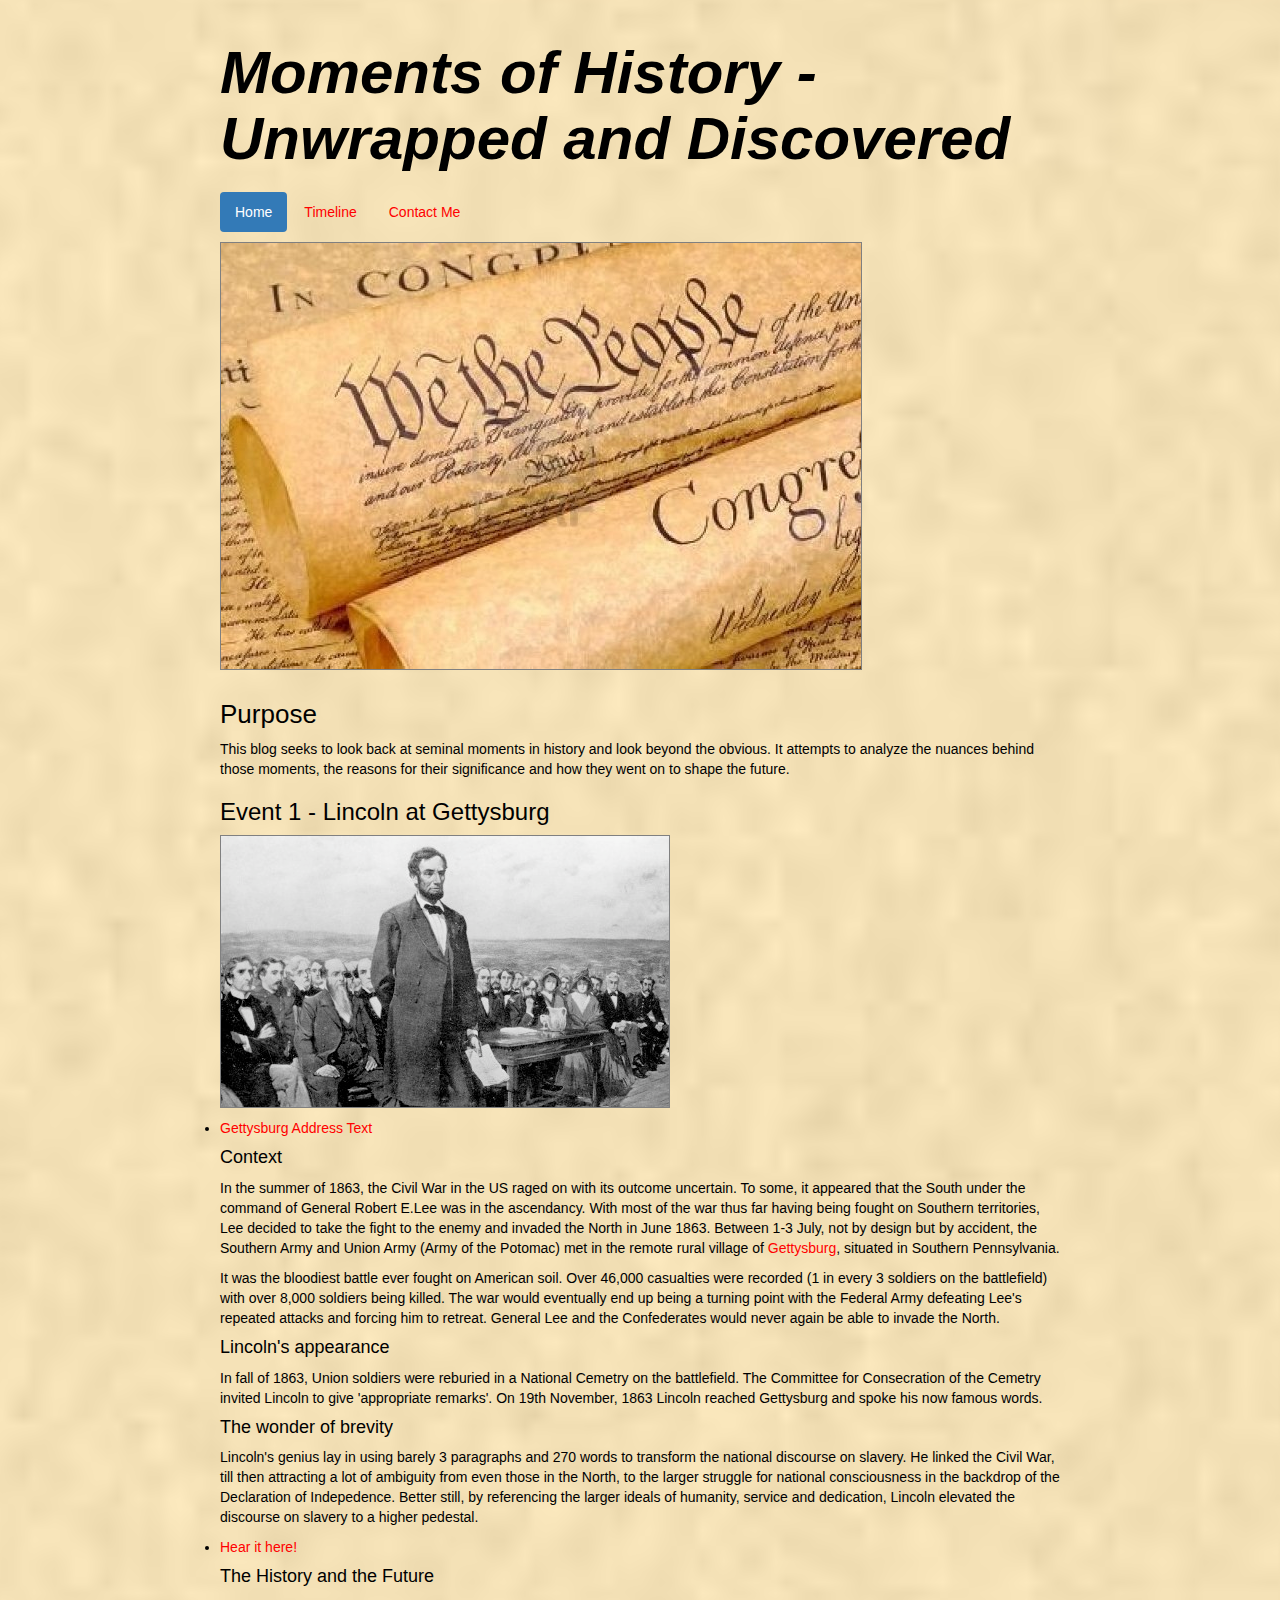
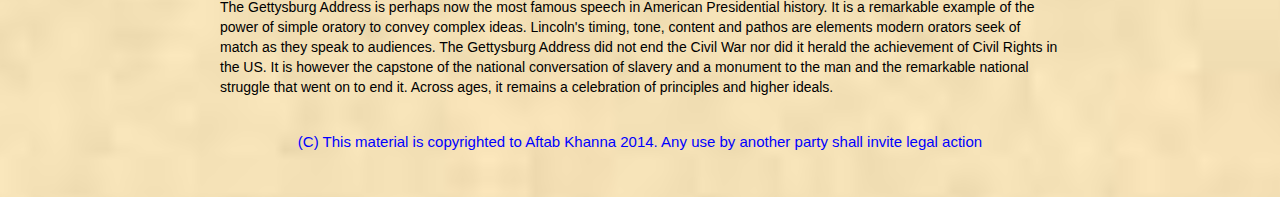
<file: index.html>
<!DOCTYPE html>
<html>
<head>
  <title>History's Nuggets</title>
  <meta charset="UTF-8">
    <meta charset="UTF-8">
  <link rel="stylesheet" href="http://maxcdn.bootstrapcdn.com/bootstrap/3.2.0/css/bootstrap.min.css">
  <link href="//maxcdn.bootstrapcdn.com/font-awesome/4.2.0/css/font-awesome.min.css" rel="stylesheet">
  <link rel="stylesheet" type="text/css" href="style.css">
  <script src="http://ajax.googleapis.com/ajax/libs/jquery/1.11.1/jquery.min.js"></script>
  <script src="http://maxcdn.bootstrapcdn.com/bootstrap/3.2.0/js/bootstrap.min.js"></script>
</head>
<font color ="black">
<body>
  <div id="wrapper">
    <div class="row">
    <div class="col-xs-4 col-sm-8 col-md-12">
    <h1>Moments of History - Unwrapped and Discovered</h1>
    </div>
    </div>
    <p></p>
  <ul class="nav nav-pills">
  <li class="active"><a href="#">Home</a></li>
  <li><a href="./Timeline.html">Timeline</a></li>
  <li><a href="./Contactme.html">Contact Me</a></li>
</ul>
    <p>
    </p>
    <p>
      <img src="history.jpg">
    </p>
    <section>
    <div class="row">
    <div class="col-xs-4 col-sm-8 col-md-12">
    <h2>Purpose</h2>
        <p>
    This blog seeks to look back at seminal moments in history and look beyond the obvious. It attempts to analyze the nuances behind those moments, the reasons for their significance and how they went on to shape the future.
    </p>
      <h3>Event 1 - Lincoln at Gettysburg</h3>
      <p>
        <img src="Lincoln.jpg" class="img-responsive" alt="Responsive image">
      </p>
        <li><a href="http://www.abrahamlincolnonline.org/lincoln/speeches/gettysburg.htm">Gettysburg Address Text</a></li>
      <h4>Context</h4>
      <section>
      <p>
        In the summer of 1863, the Civil War in the US raged on with its outcome uncertain. To some, it appeared that the South under the command of General Robert E.Lee was in the ascendancy. With most of the war thus far having being fought on Southern territories, Lee decided to take the fight to the enemy and invaded the North in June 1863. Between 1-3 July, not by design but by accident, the Southern Army and Union Army (Army of the Potomac) met in the remote rural village of <a href="http://en.wikipedia.org/wiki/Battle_of_Gettysburg">Gettysburg</a>, situated in Southern Pennsylvania.
        </p>
        <section>
        <p>
        It was the bloodiest battle ever fought on American soil. Over 46,000 casualties were recorded (1 in every 3 soldiers on the battlefield) with over 8,000 soldiers being killed. The war would eventually end up being a turning point with the Federal Army defeating Lee's repeated attacks and forcing him to retreat. General Lee and the Confederates would never again be able to invade the North.
      </p>
    </section>
    <section>
      <h4>Lincoln's appearance</h4>
      <section>
      <p>
        In fall of 1863, Union soldiers were reburied in a National Cemetry on the battlefield. The Committee for Consecration of the Cemetry invited Lincoln to give 'appropriate remarks'. On 19th November, 1863 Lincoln reached Gettysburg and spoke his now famous words.</p>
      </section>
      <section>
       <h4>The wonder of brevity</h4>
       <section>
       <p>
       Lincoln's genius lay in using barely 3 paragraphs and 270 words to transform the national discourse on slavery. He linked the Civil War, till then attracting a lot of ambiguity from even those in the North, to the larger struggle for national consciousness in the backdrop of the Declaration of Indepedence. Better still, by referencing the larger ideals of humanity, service and dedication, Lincoln elevated the discourse on slavery to a higher pedestal. 
    </section>  
        <li><a href="https://www.youtube.com/watch?v=BvA0J_2ZpIQ">Hear it here!</a></li>
    <section>
      <h4> The History and the Future</h4>
      <section>
        <p>
        The Gettysburg Address is perhaps now the most famous speech in American Presidential history. It is a remarkable example of the power of simple oratory to convey complex ideas. Lincoln's timing, tone, content and pathos are elements modern orators seek of match as they speak to audiences. The Gettysburg Address did not end the Civil War nor did it herald the achievement of Civil Rights in the US. It is however the capstone of the national conversation of slavery and a monument to the man and the remarkable national struggle that went on to end it. Across ages, it remains a celebration of principles and higher ideals.
        </p>
      </section>
    </section>
      </div>
      </div>
  <p>
  </p>
  <div id="footer">
    <div class="row">
    <div class="col-xs-4 col-sm-8 col-md-12">
  (C) This material is copyrighted to Aftab Khanna 2014. Any use by another party shall invite legal action
    </div>
  </div>
</body>
<font>
</html>
</file>
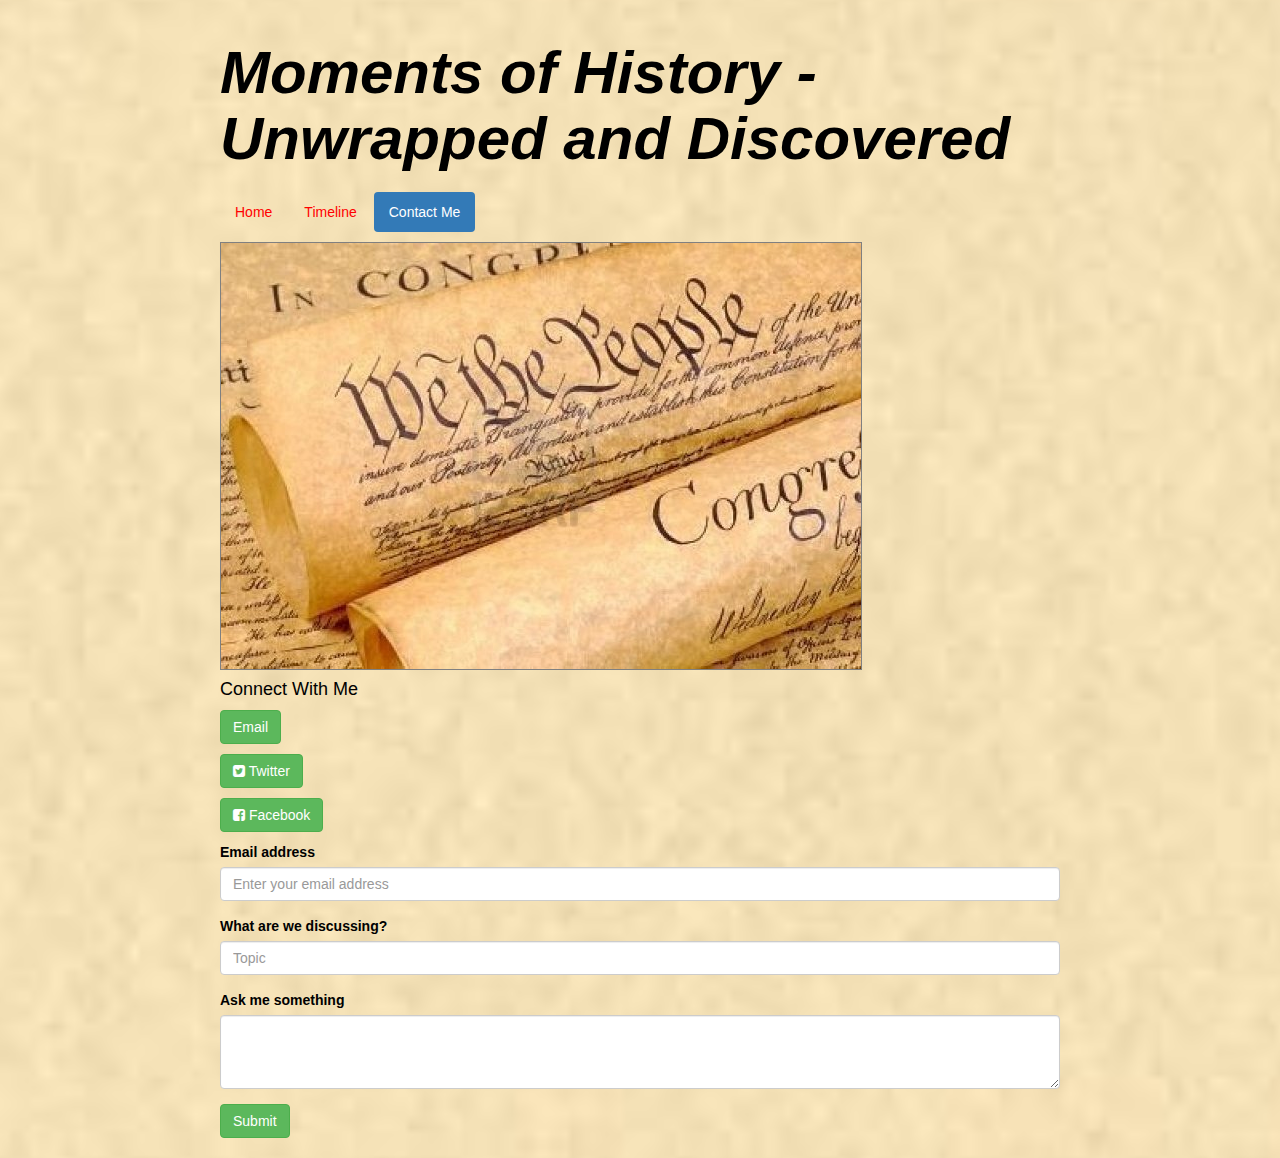
<file: Contactme.html>
<!DOCTYPE html>
<html>
<head>
  <title>History's Nuggets - Contact Me</title>
  <meta charset="UTF-8">
    <meta charset="UTF-8">
  <link rel="stylesheet" href="http://maxcdn.bootstrapcdn.com/bootstrap/3.2.0/css/bootstrap.min.css">
  <link href="http://maxcdn.bootstrapcdn.com/font-awesome/4.2.0/css/font-awesome.min.css" rel="stylesheet">
  <link rel="stylesheet" type="text/css" href="style.css">
  <script src="http://ajax.googleapis.com/ajax/libs/jquery/1.11.1/jquery.min.js"></script>
  <script src="http://maxcdn.bootstrapcdn.com/bootstrap/3.2.0/js/bootstrap.min.js"></script>
</head>
<font color ="black">
<body>
  <div id="wrapper">
    <div class="row">
    <div class="col-xs-4 col-sm-8 col-md-12">
    <h1>Moments of History - Unwrapped and Discovered</h1>
    </div>
    </div>
    <p></p>
  <ul class="nav nav-pills">
  <li><a href="./index.html">Home</a></li>
  <li><a href="./Timeline.html">Timeline</a></li>
  <li class="active"><a href="#">Contact Me</a></li>
</ul>
    <p>
    </p>
    <p>
      <img src="history.jpg">
    </p>
    <section>
      <h4>Connect With Me</h4>
        <a class="btn btn-success" href="mailto:aftabkhanna@gmail.com">Email</a>
        <p></p>
        <a class="btn btn-success" href="http://twitter.com/aftabkhanna"><i class="fa fa-twitter-square"></i> Twitter</a>
        <p></p>
        <a href="https://www.facebook.com/aftab.khanna.9" class="btn btn-success"><i class="fa fa-facebook-square"></i> Facebook
        </a>
        <p></p>
    </section>
    <form action="http://learn.golearntocode.com/forms" method="get">
      <div class="form-group">
        <label for="email">Email address</label>
        <input type="email" class="form-control" id="email" name="email" placeholder="Enter your email address">
      </div>
      <div class="form-group">
        <label for="subject">What are we discussing?</label>
        <input type="texct" class="form-control" id="subject" name="subject" placeholder="Topic">
      </div>
      <div class="form-group">
        <label for="body">Ask me something</label>
        <textarea class="form-control" name="body" rows="3"></textarea>
      </div>  
      <button type="submit" class="btn btn-success">Submit</button> 
</body>
<font>
</html>
</file>
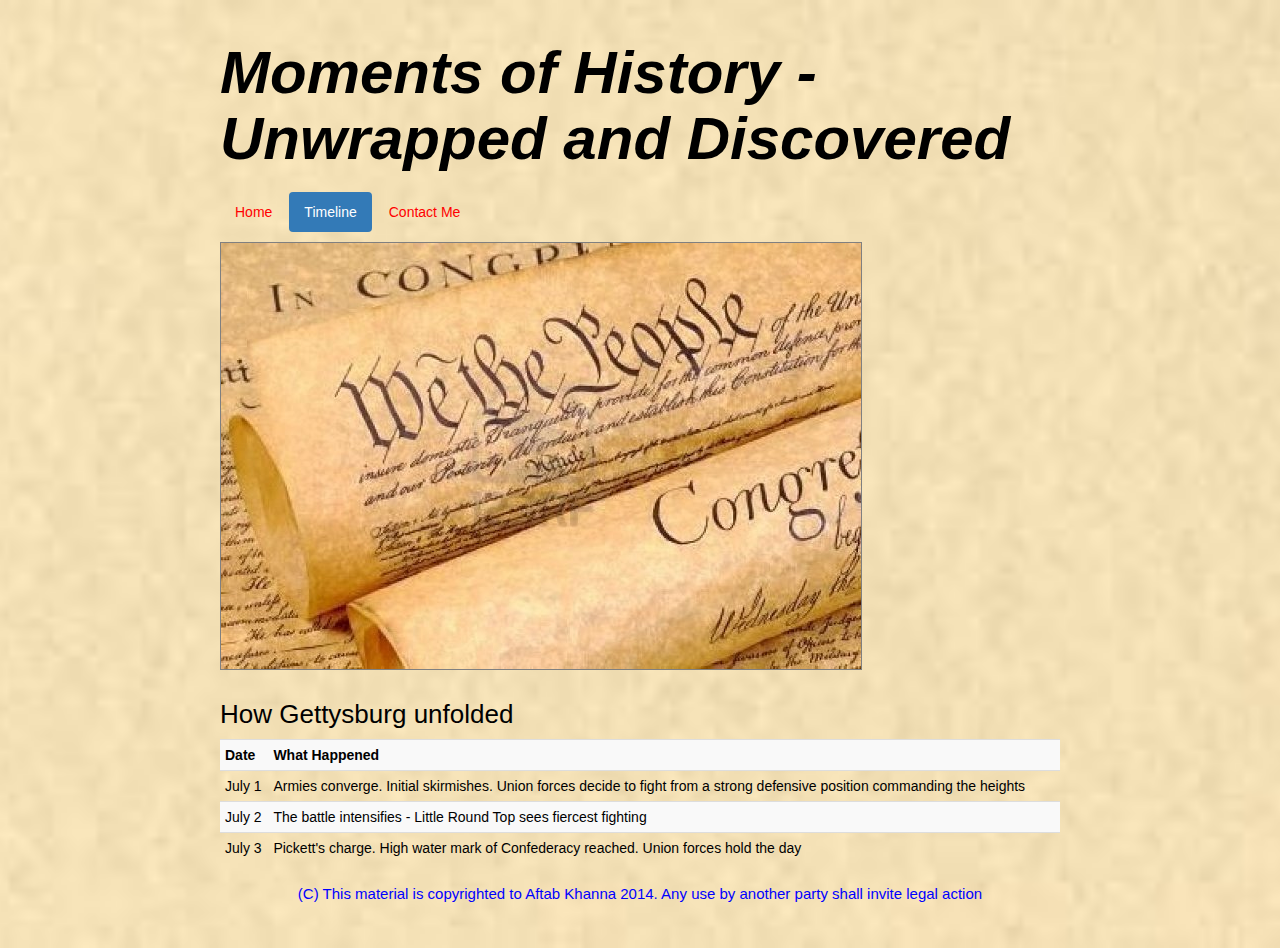
<file: Timeline.html>
<!DOCTYPE html>
<html>
<head>
  <title>History's Nuggets - Timeline</title>
  <meta charset="UTF-8">
    <meta charset="UTF-8">
  <link rel="stylesheet" href="http://maxcdn.bootstrapcdn.com/bootstrap/3.2.0/css/bootstrap.min.css">
  <link href="//maxcdn.bootstrapcdn.com/font-awesome/4.2.0/css/font-awesome.min.css" rel="stylesheet">
  <link rel="stylesheet" type="text/css" href="style.css">
  <script src="http://ajax.googleapis.com/ajax/libs/jquery/1.11.1/jquery.min.js"></script>
  <script src="http://maxcdn.bootstrapcdn.com/bootstrap/3.2.0/js/bootstrap.min.js"></script>
</head>
<font color ="black">
<body>
  <div id="wrapper">
    <div class="row">
    <div class="col-xs-4 col-sm-8 col-md-12">
    <h1>Moments of History - Unwrapped and Discovered</h1>
    </div>
    </div>
    <p></p>
  <ul class="nav nav-pills">
  <li><a href="./index.html">Home</a></li>
  <li class="active"><a href="#">Timeline</a></li>
  <li><a href="./Contactme.html">Contact Me</a></li>
</ul>
    <p>
    </p>
    <p>
      <img src="history.jpg">
    </p>
    <section>
    <div class="row">
    <div class="col-xs-4 col-sm-8 col-md-12">
    <h2>How Gettysburg unfolded</h2>
        <div class="row">
    <div class="col-xs-8 col-md-12 padded">
      <table class="table table-striped table-hover table-condensed">
      <th> Date </th>
      <th> What Happened </th>
      <tr>
      <td> July 1 </td>
      <td> Armies converge. Initial skirmishes. Union forces decide to fight from a strong defensive position commanding the heights </td> 
      </tr>
      <tr>
      <td> July 2 </td>
      <td> The battle intensifies - Little Round Top sees fiercest fighting </td>
      </tr>
      <tr>
      <td> July 3 </td>
      <td> Pickett's charge. High water mark of Confederacy reached. Union forces hold the day </td>
      </table>
    </div>
    <div id="footer">
    <div class="row">
    <div class="col-xs-4 col-sm-8 col-md-12">
  (C) This material is copyrighted to Aftab Khanna 2014. Any use by another party shall invite legal action
    </div>
  </div>
</body>
<font>
</html>
</file>
<file: style.css>
body {
  font-family: 'Droid Sans', arial, sans-serif;
  font-weight: 300;
  background: url(sepia2.jpg) repeat;
  background-size: cover;
  background-position: center center
}
#wrapper {
  width: 860px;
  margin: 10px auto;
  padding: 10px;
}
a{
	color:red;
}
h1{
	font-size: 60px;
	font-family: arial;
	color: black;
	font-style: italic;
	font-weight: bold;
	}
h2{
	font-size: 26px
}
h3{
	font-size: 24px
}
img{
	border: 1px solid grey;
	border-radius: 999999px black;
}
p, li{
	line-height: 20px
}
a:hover {
	color: purple
}
#footer {
	color: blue;
	margin: 24px;
	text-align: center;
	font-size: 15px
}
</file>
